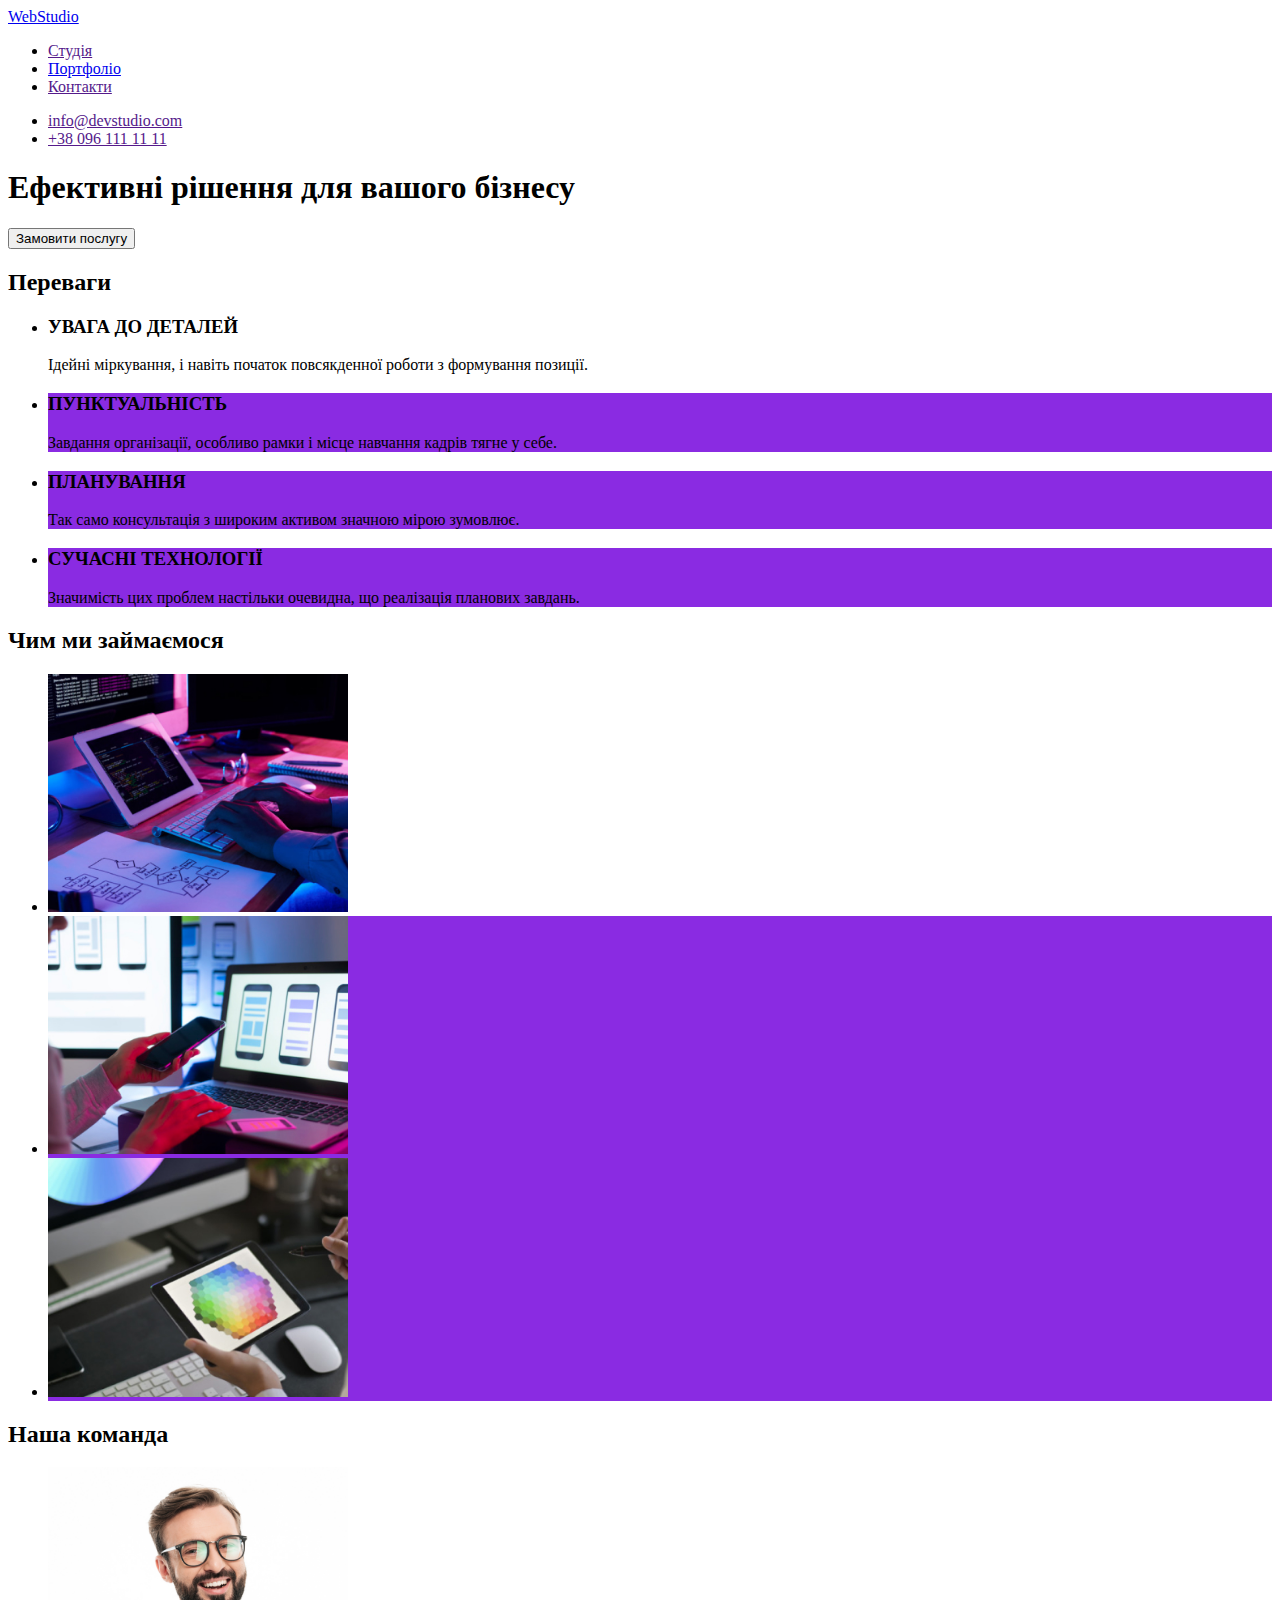
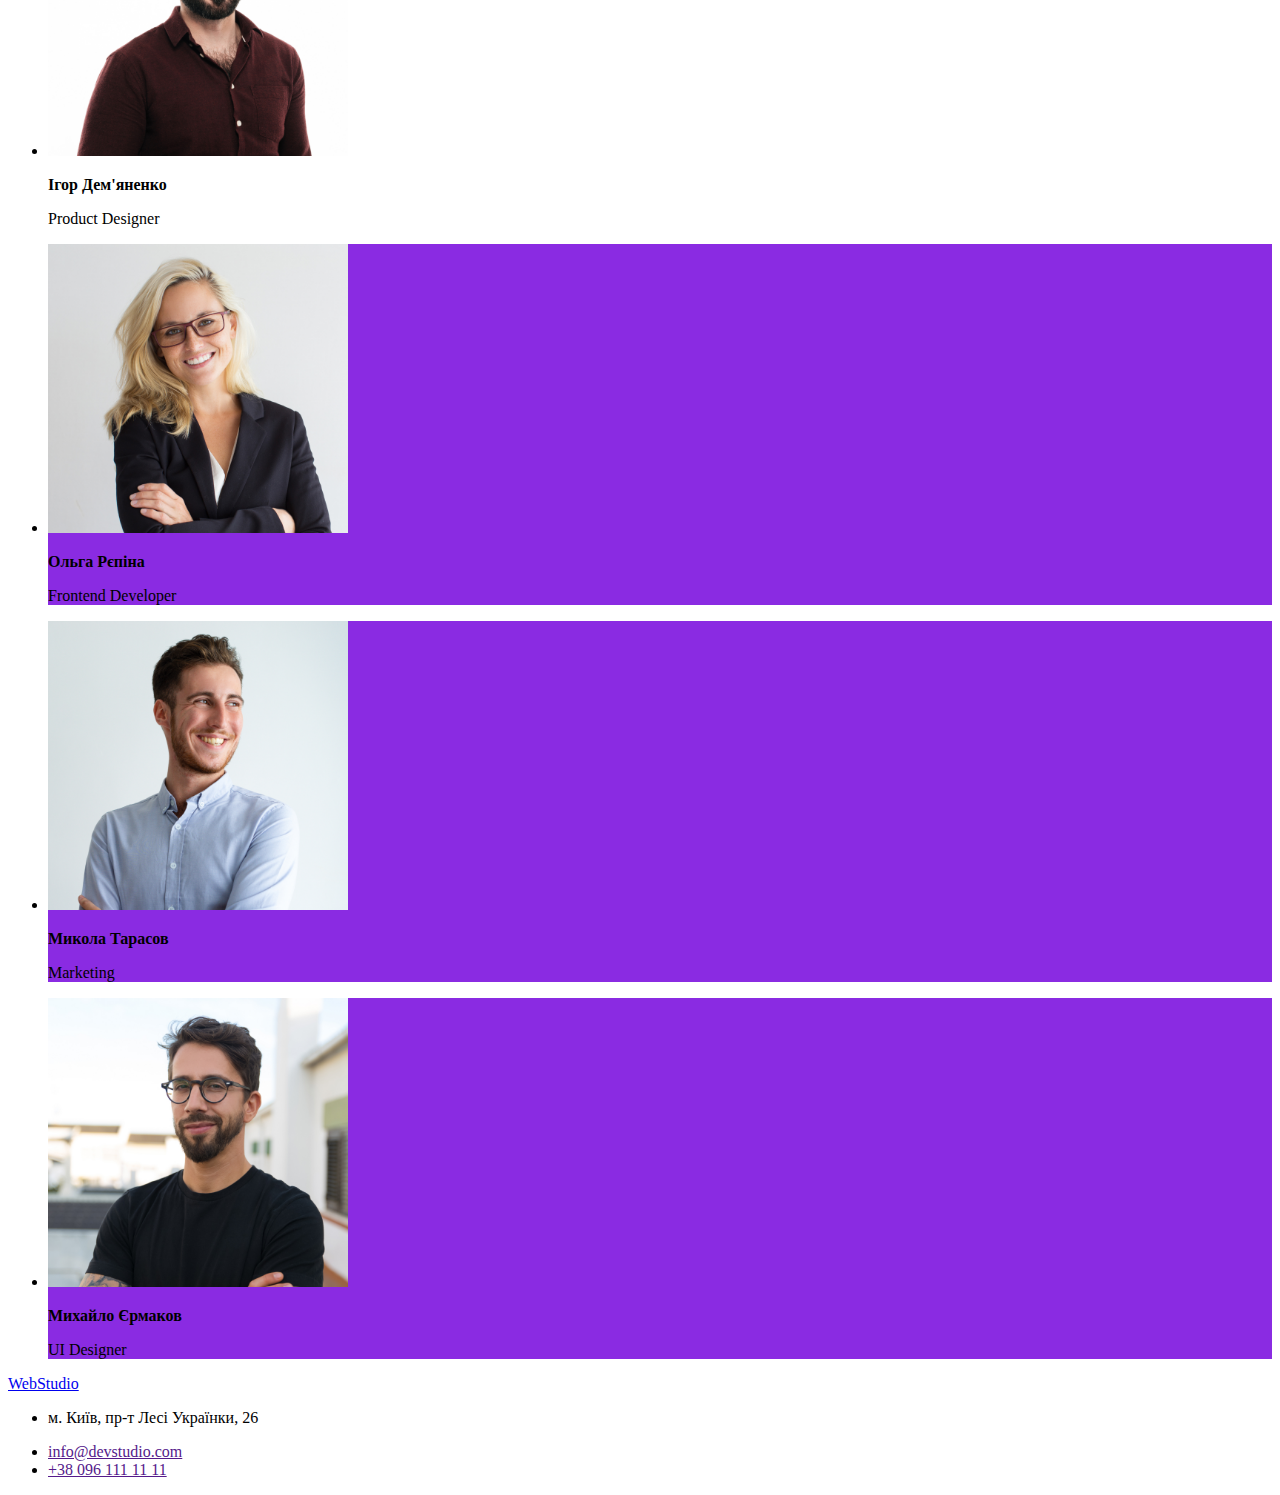
<file: index.html>
<!DOCTYPE html>
<html lang="en">
<head>
    <meta charset="UTF-8">
    <meta http-equiv="X-UA-Compatible" content="IE=edge">
    <meta name="viewport" content="width=device-width, initial-scale=1.0">
    <link rel="stylesheet" href="./css/style2.css">
    <title>WebStudio</title>
</head>
<body>
  <header>
    <!-- Логотип -->
    <a href="./index.html">WebStudio</a>
    <!-- Навігація -->
    <nav>
        <ul>
            <li>
                <a href="">Студія</a>
            </li>
            <li>
                <a href="./portfolio.html">Портфоліо</a>
            </li>
            <li>
                <a href="">Контакти</a>
            </li>
        </ul>
    </nav>
    <!-- Контактні дані -->
    <ul>
        <li><a href="">info@devstudio.com</a></li>
        <li><a href="">+38 096 111 11 11</a></li>
    </ul>
    
  </header>  
  <main>
    <!-- Секція героя -->
     <section>
        <h1>Ефективні рішення для вашого бізнесу</h1>
        <button type="button">Замовити послугу</button>
     </section> 
     <!-- Переваги -->
     <section>
        <h2>Переваги</h2> 
        <ul class="list">
        <li><h3>УВАГА ДО ДЕТАЛЕЙ</h3>
        <p>Ідейні міркування, і навіть початок повсякденної роботи з формування позиції.</p></li>
        <li><h3>ПУНКТУАЛЬНІСТЬ</h3>
        <p>Завдання організації, особливо рамки і місце навчання кадрів тягне у себе.</p></li>
        <li><h3>ПЛАНУВАННЯ</h3>
        <p>Так само консультація з широким активом значною мірою зумовлює.</p></li>
        <li><h3>СУЧАСНІ ТЕХНОЛОГІЇ</h3>
        <p>Значимість цих проблем настільки очевидна, що реалізація планових завдань.</p></li>
        </ul>
     </section>
      <!-- Чим ми займаємося -->
     <section>
        <h2>Чим ми займаємося</h2>
        <ul class="list1">
        <li><img src="./images/advantage/box 1.jpg" alt="img1" width="300"></li>
        <li><img src="./images/advantage/box 2.jpg" alt="img2 " width="300"></li>
        <li><img src="./images/advantage/box 3.jpg" alt="img3" width="300"></li>
        </ul>
     </section>
     <!-- наша команда -->
     <section>
     <h2>Наша команда</h2>
     <ul class="list2">
      <li><img src="./images/our team/img.jpg" alt="Ihor" width="300">
      <b><p>Ігор Дем'яненко</p></b>
      <p>Product Designer</p></li>

    <li><img src="./images/our team/img (1).jpg" alt="Olga" width='300'>
      <b><p>Ольга Рєпіна</p></b>     
      <p>Frontend Developer</p></li>
      
    <li><img src="./images/our team/img (2).jpg" alt="Mykola" width="300">
      <b><p>Микола Тарасов</p></b>     
      <p>Marketing</p></li>

    <li><img src="./images/our team/img (3).jpg" alt="Mykhailo" width="300">
      <b><p>Михайло Єрмаков</p></b>     
      <p>UI Designer</p></li>
     </ul>
    </section>
  </main>
  <footer>
    <a href="./index.html">WebStudio</a>
    <!-- Контактні дані -->
    <ul>
    <li></address><p>м. Київ, пр-т Лесі Українки, 26</p></li></address>
    <li><a href="">info@devstudio.com</a></li>
    <li><a href="">+38 096 111 11 11</a></li>
    </ul>
  </footer>
</body>
</html>
</file>
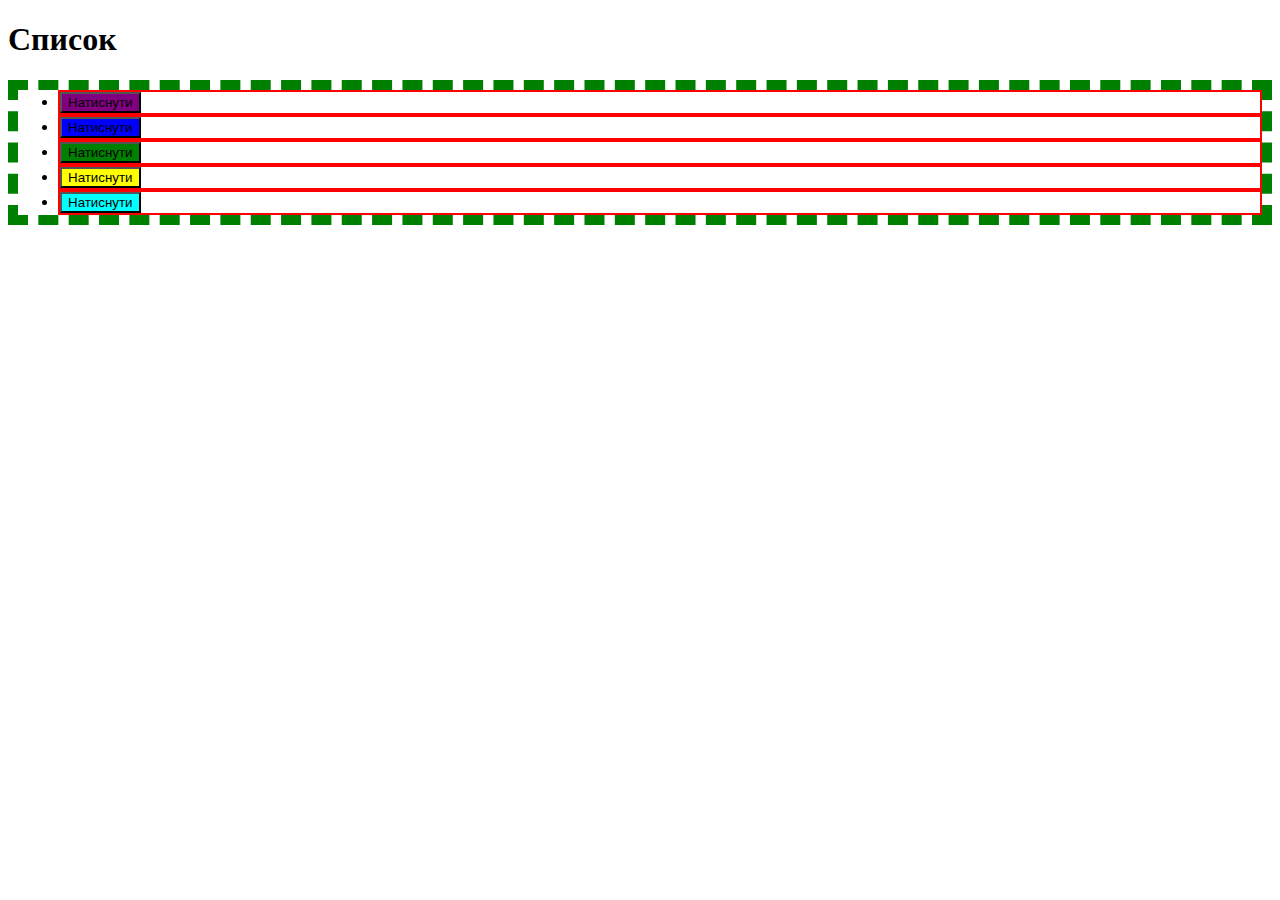
<file: example.html>
<!DOCTYPE html>
<html lang="en">
<head>
    <meta charset="UTF-8">
    <meta http-equiv="X-UA-Compatible" content="IE=edge">
    <meta name="viewport" content="width=device-width, initial-scale=1.0">
    <link rel="stylesheet" href="./css/style1.css">
    <title>Document</title>
</head>
<body>
    <h1>Список</h1>
    <ul>
        <li ><button type="button" class="purple">Натиснути</button></li>
        <li ><button type="button" class="blue">Натиснути</button></li>
        <li ><button type="button" class="green">Натиснути</button></li>
        <li ><button type="button" class="yellow">Натиснути</button></li>
        <li ><button type="button" class="cyan">Натиснути</button></li>
    </ul>
    
</body>
</html>
</file>
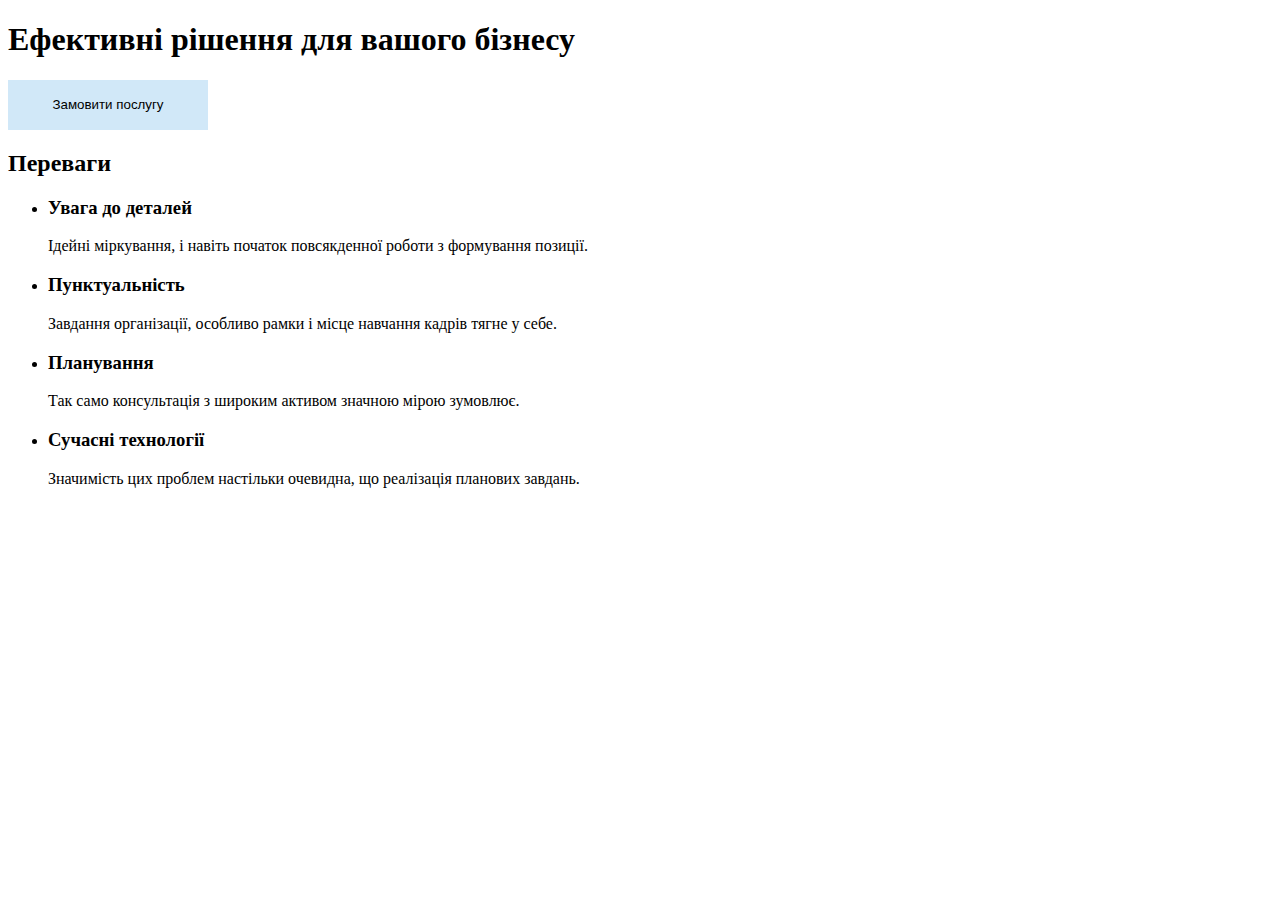
<file: index1.html>
<!DOCTYPE html>
<html lang="en">
<head>
    <meta charset="UTF-8">
    <meta http-equiv="X-UA-Compatible" content="IE=edge">
    <meta name="viewport" content="width=device-width, initial-scale=1.0">
    <link rel="stylesheet" href="./css/style3.css">
    <title>Practice</title>
</head>
<body>
    <!DOCTYPE html>
<html lang="en">
<head>
    <meta charset="UTF-8">
    <meta http-equiv="X-UA-Compatible" content="IE=edge">
    <meta name="viewport" content="width=device-width, initial-scale=1.0">
    <link rel="stylesheet" href="./css/style3.css">
    <title>WebStudio</title>
</head>
<body class="body">
<!-- <header>
    
    <a href="./index.html">WebStudio</a>
    
    <nav>
        <ul>
            <li>
                <a href="">Студія</a>
            </li>
            <li>
                <a href="./portfolio.html">Портфоліо</a>
            </li>
            <li>
                <a href="">Контакти</a>
            </li>
        </ul>
    </nav>
    
    <ul>
        <li><a href="">info@devstudio.com</a></li>
        <li><a href="">+38 096 111 11 11</a></li>
    </ul>

</header> -->
<main>
    
    <section>
        <h1>Ефективні рішення для вашого бізнесу</h1>
        <button class="hero-button"type="button">Замовити послугу</button>
    </section>
    <section class="section">
          <h2>Переваги</h2>
          <ul class="list">
            <li class="item">
              <h3 class="title "id="title">Увага до деталей</h3>
              <p>Ідейні міркування, і навіть початок повсякденної роботи з формування позиції.</p>
            </li>
            <li class="item">
              <h3>Пунктуальність</h3>
              <p>Завдання організації, особливо рамки і місце навчання кадрів тягне у себе.</p>
            </li>
    <li class="item">
              <h3>Планування</h3>
              <p>Так само консультація з широким активом значною мірою зумовлює.</p>
            </li>
            <li class="item">
              <h3>Сучасні технології</h3>
              <p>Значимість цих проблем настільки очевидна, що реалізація планових завдань.</p>
            </li>
          </ul>
        </section>
   
    <!-- <section>
        <h2>Чим ми займаємося</h2>
        <ul class="list1">
            <li><img src="./images/advantage/box 1.jpg" alt="img1" width="300"></li>
            <li><img src="./images/advantage/box 2.jpg" alt="img2 " width="300"></li>
            <li><img src="./images/advantage/box 3.jpg" alt="img3" width="300"></li>
        </ul>
    </section>
    <section>
        <h2>Наша команда</h2>
        <ul class="list2">
            <li><img src="./images/our team/img.jpg" alt="Ihor" width="300">
                <b>
                    <p>Ігор Дем'яненко</p>
                </b>
                <p>Product Designer</p>
            </li>

            <li><img src="./images/our team/img (1).jpg" alt="Olga" width='300'>
                <b>
                    <p>Ольга Рєпіна</p>
                </b>
                <p>Frontend Developer</p>
            </li>

            <li><img src="./images/our team/img (2).jpg" alt="Mykola" width="300">
                <b>
                    <p>Микола Тарасов</p>
                </b>
                <p>Marketing</p>
            </li>

            <li><img src="./images/our team/img (3).jpg" alt="Mykhailo" width="300">
                <b>
                    <p>Михайло Єрмаков</p>
                </b>
                <p>UI Designer</p>
            </li>
        </ul>
    </section>
</main>
<footer>
    <a href="./index.html">WebStudio</a>
    
    <ul>
        <li>
            </address>
            <p>м. Київ, пр-т Лесі Українки, 26</p>
        </li>
        </address>
        <li><a href="">info@devstudio.com</a></li>
        <li><a href="">+38 096 111 11 11</a></li>
    </ul>
</footer> -->
</body>
</html>
    
</body>
</html>
</file>
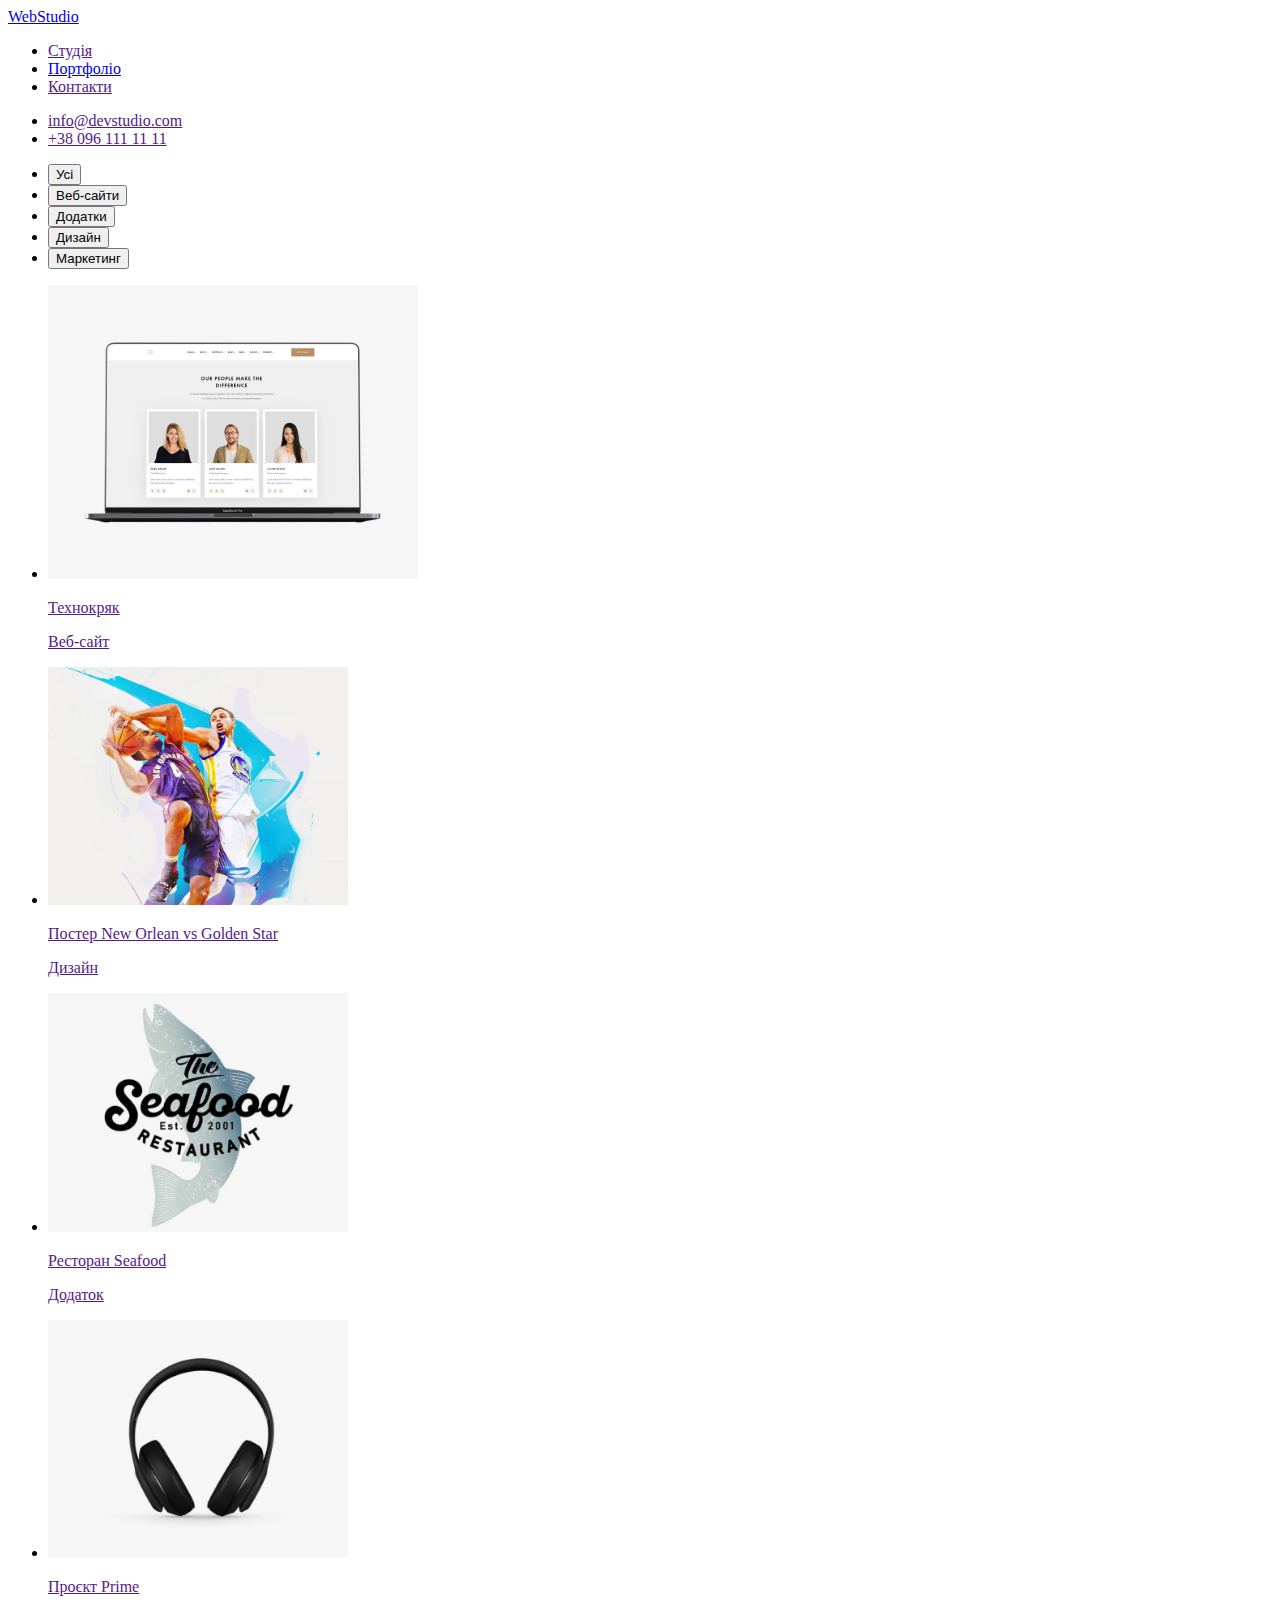
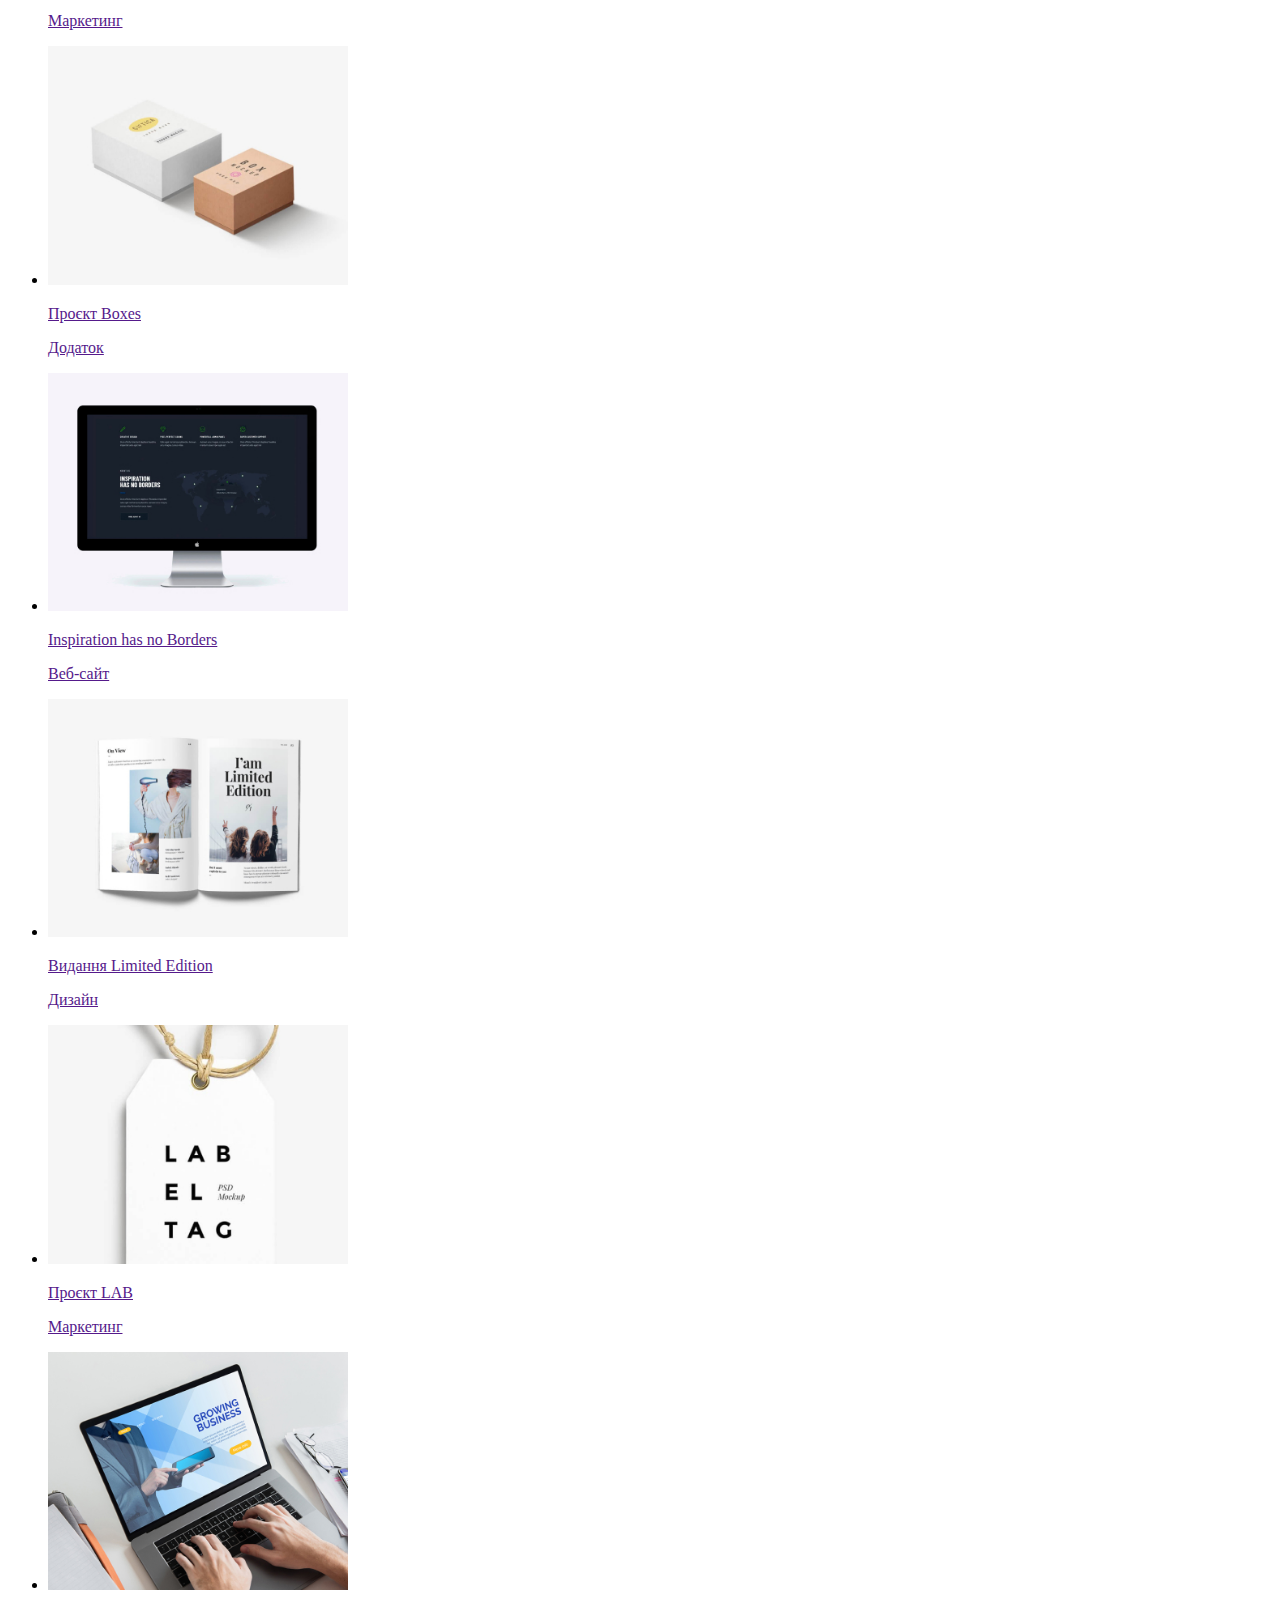
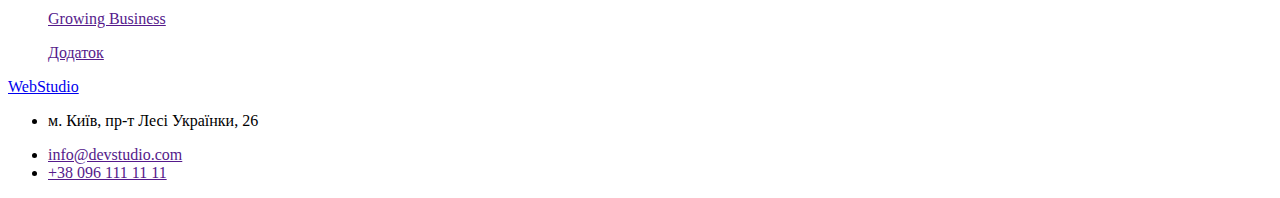
<file: portfolio.html>
<!DOCTYPE html>
<html lang="en">
<head>
    <meta charset="UTF-8">
    <meta http-equiv="X-UA-Compatible" content="IE=edge">
    <meta name="viewport" content="width=device-width, initial-scale=1.0">
    <title>Портфоліо</title>
</head>
<body>
    <header>
        <!-- Логотип -->
        <a href="./index.html">WebStudio</a>
        <!-- Навігація -->
        <nav>
            <ul>
                <li>
                    <a href="">Студія</a>
                </li>
                <li>
                    <a href="./portfolio.html">Портфоліо</a>
                </li>
                <li>
                    <a href="">Контакти</a>
                </li>
            </ul>
        </nav>
        <!-- Контактні дані -->
        <ul>
            <li><a href="">info@devstudio.com</a></li>
            <li><a href="">+38 096 111 11 11</a></li>
        </ul>
    
    </header>
    <main>
        <section>
            <ul>    
            <li><button type="button">Усі</button></li>
            <li><button type="button">Веб-сайти</button></li>
            <li><button type="button">Додатки</button></li>
            <li><button type="button">Дизайн</button></li>
            <li><button type="button">Маркетинг</button></li>
            </ul>
        </section>
        <section>
            <ul>
                <li>
                    <a href="">
                        <img src="./images/portfolio/tech.jpg" alt="Технокряк">
                        <p>Технокряк</p>
                        <p>Веб-сайт</p>
                    </a>
                </li>
                
                <li>
                    <a href="">
                        <img src="./images/portfolio/NOVSGS.jpg" alt="Постер New Orlean vs Golden Star" width="300">
                        <p>Постер New Orlean vs Golden Star</p>
                        <p>Дизайн</p>
                    </a>
                </li>

                <li>
                    <a href="">
                        <img src="./images/portfolio/seafood.jpg" alt="Ресторан Seafood" width="300">
                        <p>Ресторан Seafood</p>
                        <p>Додаток</p>
                    </a>
                </li>

                <li>
                    <a href="">
                        <img src="./images/portfolio/prime.jpg" alt="Проєкт Prime" width="300">
                        <p>Проєкт Prime</p>
                        <p>Маркетинг</p>
                    </a>
                </li>

                <li>
                    <a href="">
                        <img src="./images/portfolio/boxes.jpg" alt="Проєкт Boxes" width="300">
                        <p>Проєкт Boxes</p>
                        <p>Додаток</p>
                    </a>
                </li>

                <li>
                    <a href="">
                        <img src="./images/portfolio/IHNB.jpg" alt="Inspiration has no Borders" width="300">
                        <p>Inspiration has no Borders</p>
                        <p>Веб-сайт</p>
                    </a>
                </li>

                <li>
                    <a href="">
                        <img src="./images/portfolio/Limited_edition.jpg" alt="Видання Limited Edition" width="300">
                        <p>Видання Limited Edition</p>
                        <p>Дизайн</p>
                    </a>
                </li>

                <li>
                    <a href="">
                        <img src="./images/portfolio/Lab.jpg" alt="Проєкт LAB" width="300">
                        <p>Проєкт LAB</p>
                        <p>Маркетинг</p>
                    </a>
                </li>

                <li>
                    <a href="">
                        <img src="./images/portfolio/growing_business.jpg" alt="Growing Business" width="300">
                        <p>Growing Business</p>
                        <p>Додаток</p>
                    </a>
                </li>

                
                 
            </ul>
        </section>
    </main>
    <footer>
        <a href="./index.html">WebStudio</a>
        <!-- Контактні дані -->
        <ul>
            <li>
                </address>
                <p>м. Київ, пр-т Лесі Українки, 26</p>
            </li>
                </address>
            <li><a href="">info@devstudio.com</a></li>
            <li><a href="">+38 096 111 11 11</a></li>
        </ul>
    </footer>
    
</body>
</html>
</file>
<file: css/style2.css>
/* body a{
    background-color: orange;
}

.list h3{
    background-color: rgb(255, 29, 59); Це КЛАС
}

ul>li{
    background-color: rgba(172, 255, 47, 0.226);
} */

/* h3 + p{
    color: blueviolet;
} */

/* h3 ~ p{
    color: tomato;
} */
/* a[href]{
    background-color: teal;
} */

/* section> ul{
    background-color: aqua;
} */
section>ul>li+li{
    background-color: blueviolet;
}
</file>
<file: css/style1.css>
ul{
    border: 10px dashed green
    
}
li{
    border: 2px solid red;
    
}

.purple{
    background-color: purple;
}
.blue{
    background-color: blue;
}
.green{
    background-color: green;
}
.yellow{
    background-color: yellow;
}
.cyan{
    background-color: cyan;
}
</file>
<file: css/style3.css>
/* body{
    color: rgb(0, 110, 74);
} */
/* a{
    color: brown;
} */
/* body{
    color:blue ;
}
h2,
h3{
    color: rgb(151, 233, 0);
} */
/* .item{
    color: coral;
} */
/* ul{
    color: greenyellow;
} */

/* .body section{
    color: rgb(255, 80, 133);
    background-color: #ff923859;
} */
.hero-button{
    background-color: #40a0e03d ;
    width: 200px;
    height: 50px;
    border: 0px;
    
}

.hero-button:hover,
.hero-button:focus{
    background-color: #03609e91 ;
    width: 200px;
    height: 50px;
    border: 0px;
}
</file>
